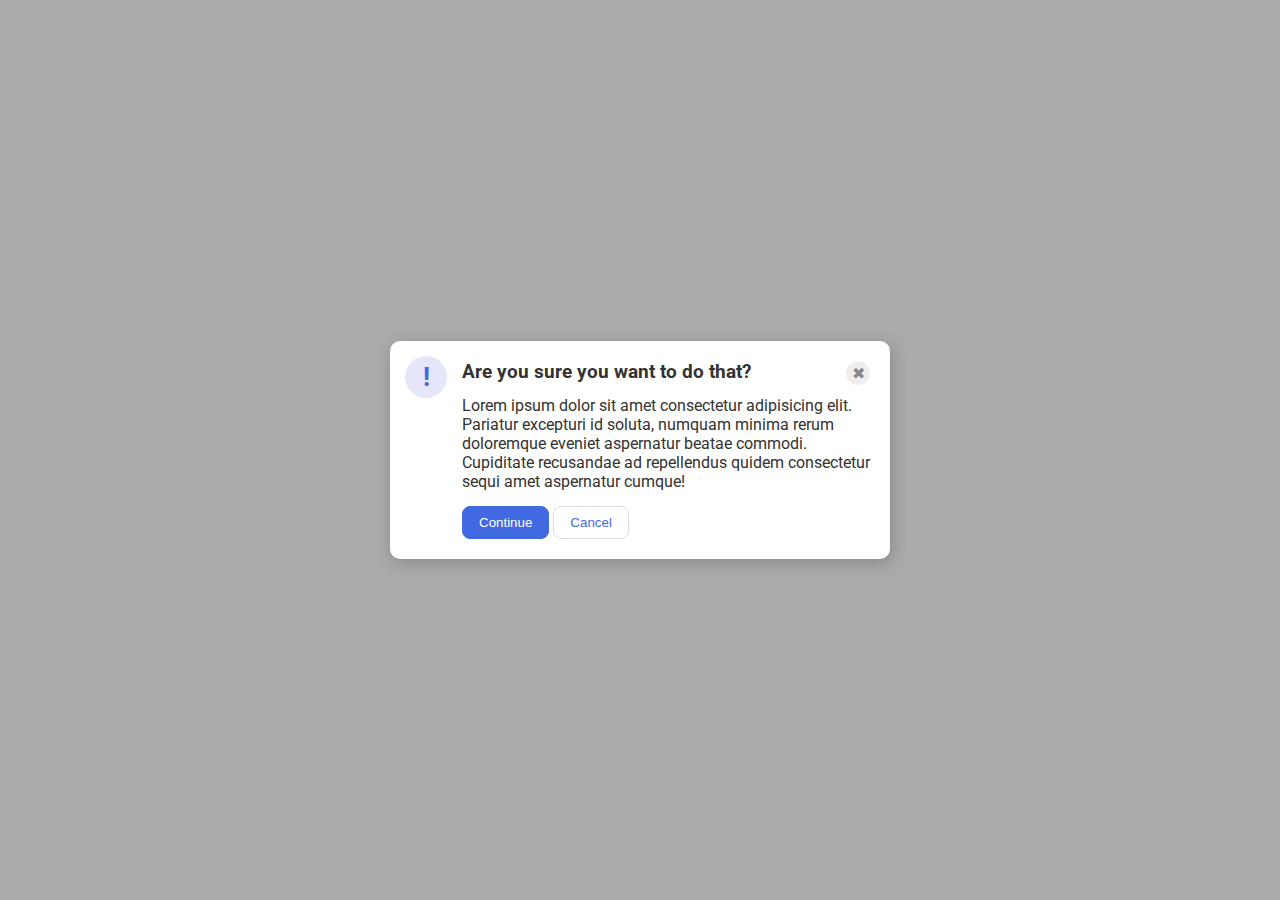
<file: foundations/flex/05-flex-modal/index.html>
<!DOCTYPE html>
<html lang="en">
  <head>
    <meta charset="UTF-8">
    <meta http-equiv="X-UA-Compatible" content="IE=edge">
    <meta name="viewport" content="width=device-width, initial-scale=1.0">
    <link rel="stylesheet" href="style.css">
    <title>Modal</title>
  </head>
  <body>
    <div class="modal"> <!-- Container-->
      <div class="icon">!</div>

      <div class="modal__content">
        <div class="header">
          <h3>Are you sure you want to do that?</h3>
          <button class="close-button">✖</button>
        </div>
        
        <div class="text">Lorem ipsum dolor sit amet consectetur adipisicing elit. Pariatur excepturi id soluta, numquam minima rerum doloremque eveniet aspernatur beatae commodi. Cupiditate recusandae ad repellendus quidem consectetur sequi amet aspernatur cumque!</div>
        <div class="buttons">
          <button class="continue">Continue</button>
          <button class="cancel">Cancel</button>
        </div>
      </div>


    </div>
  </body>
</html>
</file>
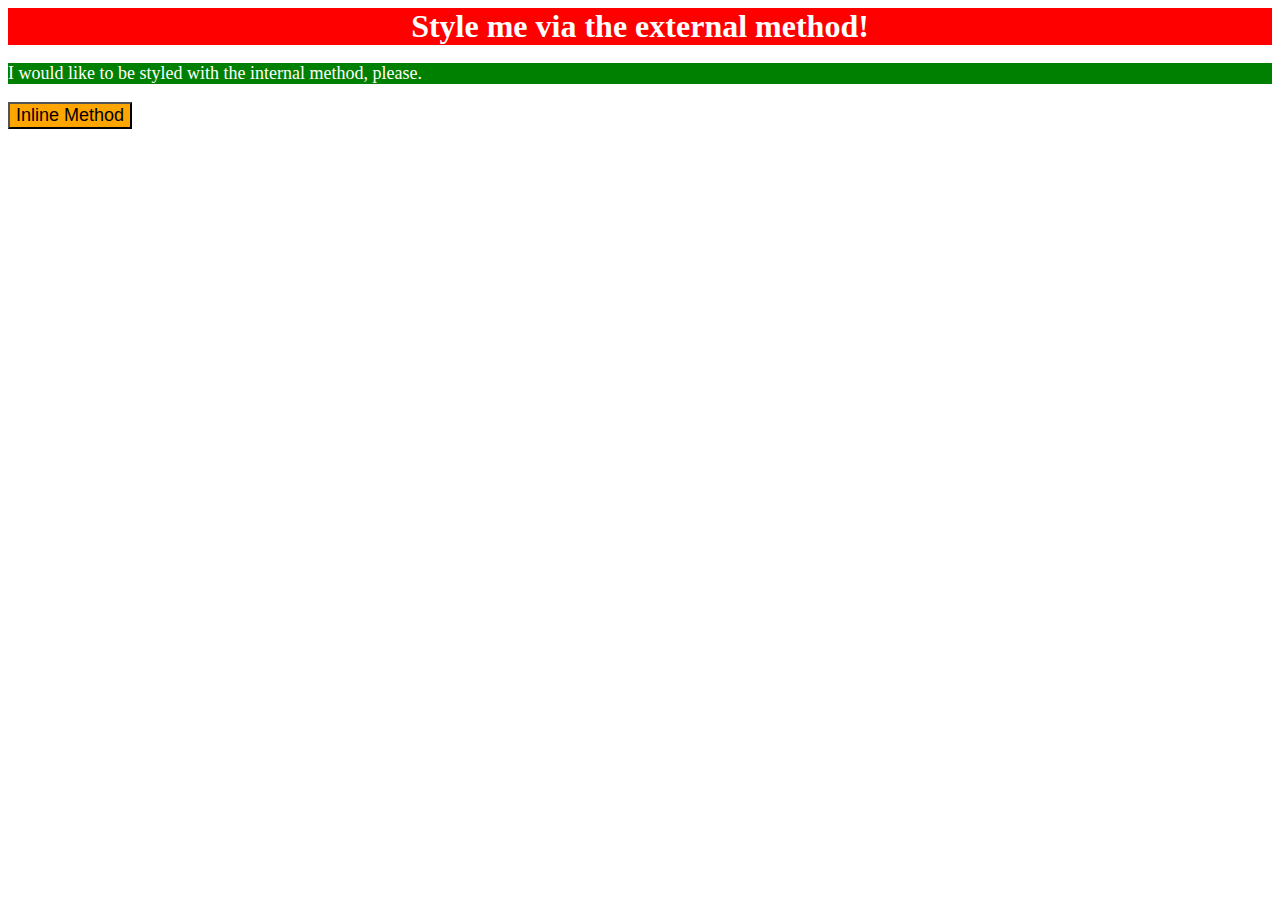
<file: foundations/intro-to-css/01-css-methods/index.html>
<!DOCTYPE html>
<html lang="en">
  <head>
    <meta charset="UTF-8">
    <meta http-equiv="X-UA-Compatible" content="IE=edge">
    <meta name="viewport" content="width=device-width, initial-scale=1.0">
    <title>Methods for Adding CSS</title>
    <link rel="stylesheet" href="styles.css">
    
    <style>
      p {
        background-color: green;
        color: white;
        font-size: 18px;
      }
    </style>
  </head>
  <body>
    <div>Style me via the external method!</div>
    <p>I would like to be styled with the internal method, please.</p>
    <button style="background-color: orange; font-size: 18px;">Inline Method</button>
  </body>
</html>
</file>
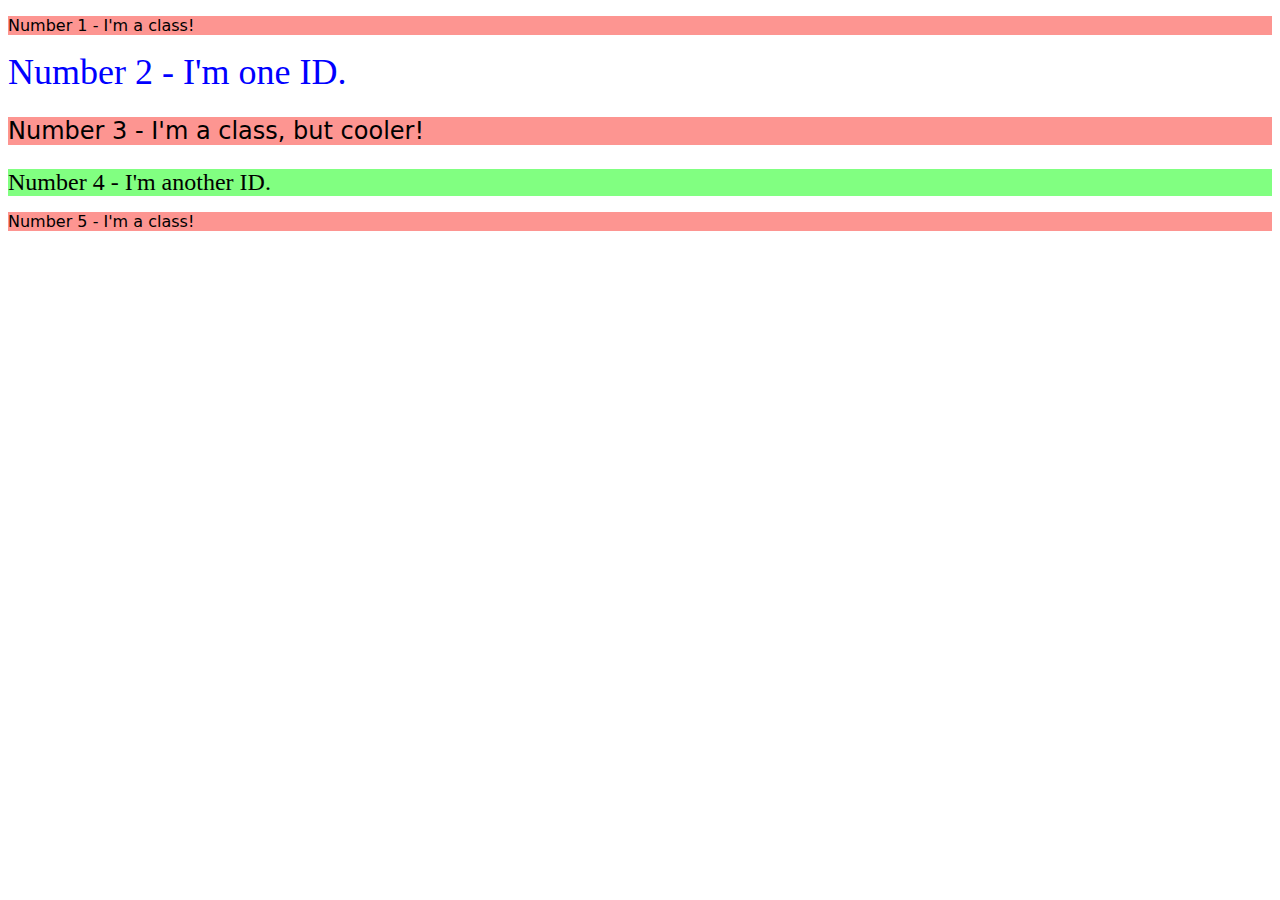
<file: foundations/intro-to-css/02-class-id-selectors/index.html>
<!DOCTYPE html>
<html lang="en">
  <head>
    <meta charset="UTF-8">
    <meta http-equiv="X-UA-Compatible" content="IE=edge">
    <meta name="viewport" content="width=device-width, initial-scale=1.0">
    <title>Class and ID Selectors</title>
    <link rel="stylesheet" href="style.css">
  </head>
  <body>
    <p class="odd-number">Number 1 - I'm a class!</p>
    <div id="second-element">Number 2 - I'm one ID.</div>
    <p class="odd-number" id="third-element">Number 3 - I'm a class, but cooler!</p>
    <div id="fourth-element">Number 4 - I'm another ID.</div>
    <p class="odd-number">Number 5 - I'm a class!</p>
  </body>
</html>
</file>
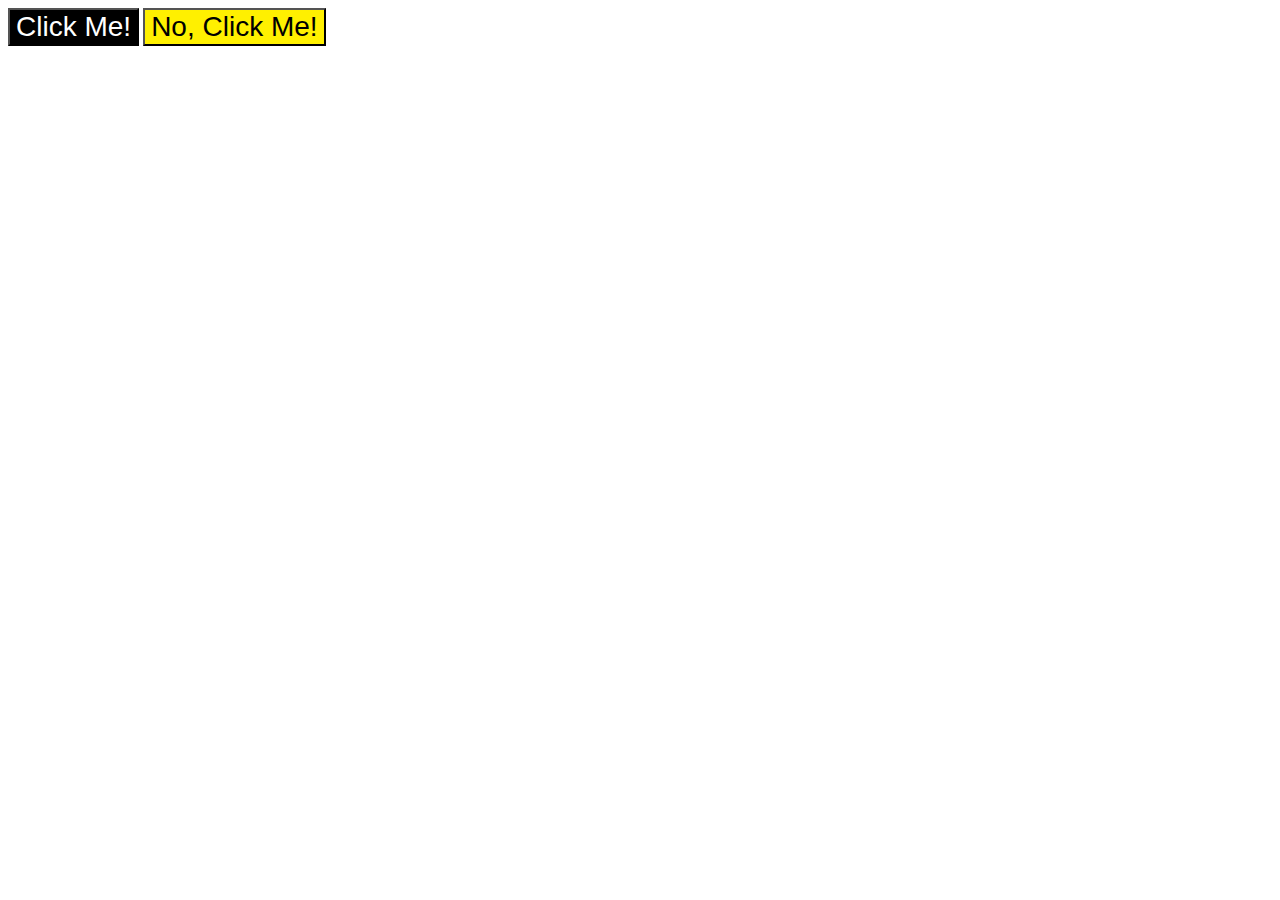
<file: foundations/intro-to-css/03-grouping-selectors/index.html>
<!DOCTYPE html>
<html lang="en">
  <head>
    <meta charset="UTF-8">
    <meta http-equiv="X-UA-Compatible" content="IE=edge">
    <meta name="viewport" content="width=device-width, initial-scale=1.0">
    <title>Grouping Selectors</title>
    <link rel="stylesheet" href="style.css">
  </head>
  <body>
    <button id="first" class="apply-font-size apply-font-family">Click Me!</button>
    <button id="second" class="apply-font-size apply-font-family">No, Click Me!</button>
  </body>
</html>
</file>
<file: foundations/flex/05-flex-modal/style.css>
@import url('https://fonts.googleapis.com/css2?family=Roboto:wght@400;700&display=swap');

html, body {
  height: 100%;
}

body {
  font-family: Roboto, sans-serif;
  margin: 0;
  background: #aaa;
  color: #333;
  /* I'll give you this one for free lol */
  display: flex;
  align-items: center;
  justify-content: center;
}

h3 {
  margin: 0;
}

.modal {
  background: white;
  width: 480px;
  border-radius: 10px;
  box-shadow: 2px 4px 16px rgba(0,0,0,.2);
  padding: 10px;

  display: flex;
  flex-direction: row;
}

.modal__content {
  display: flex;
  flex-direction: column;
  gap: 5px;
  padding: 10px;
}

.header {
  display: flex;
  justify-content: space-between;
  margin-bottom: 6px;
}

.icon {
  color: royalblue;
  font-size: 26px;
  font-weight: 700;
  background: lavender;
  width: 42px;
  height: 42px;
  border-radius: 50%;
  display: flex;
  align-items: center;
  justify-content: center;
  flex-shrink: 0;
  margin: 5px;
}

.close-button {
  background: #eee;
  border-radius: 50%;
  color: #888;
  font-weight: 400;
  font-size: 16px;
  height: 24px;
  width: 24px;
  display: flex;
  align-items: center;
  justify-content: center;
  border: 1px solid #eee;
  padding: 0;
}

.text {
  margin-bottom: 10px;
}

button {
  cursor: pointer;
  padding: 8px 16px;
  border-radius: 8px;
}

button.continue {
  background: royalblue;
  border: 1px solid royalblue;
  color: white;
}

button.cancel {
  background: white;
  border: 1px solid #ddd;
  color: royalblue;
}
</file>
<file: foundations/intro-to-css/01-css-methods/styles.css>
div {
    background-color: red;
    color: white;
    font-size: 32px;
    text-align: center;
    font-weight: bold;
}
</file>
<file: foundations/intro-to-css/02-class-id-selectors/style.css>
.odd-number {
    background-color: rgb(253, 149, 145);
    font-family: 'Verdana', 'DejaVu Sans', 'sans-serif';
}

#second-element {
    color: blue;
    font-size: 36px;
}

#third-element {
    font-size: 24px;
}

#fourth-element {
    background-color: rgb(129, 255, 129);
    font-size: 24px;
}
</file>
<file: foundations/intro-to-css/03-grouping-selectors/style.css>
#first {
    background-color: #000000;
    color: white;
}

#second {
    background-color: #FFF000;
}

.apply-font-size {
    font-size: 28px;
}

.apply-font-family {
    font-family: 'Helvetica', 'Times New Roman', 'sans-serif';
}
</file>
